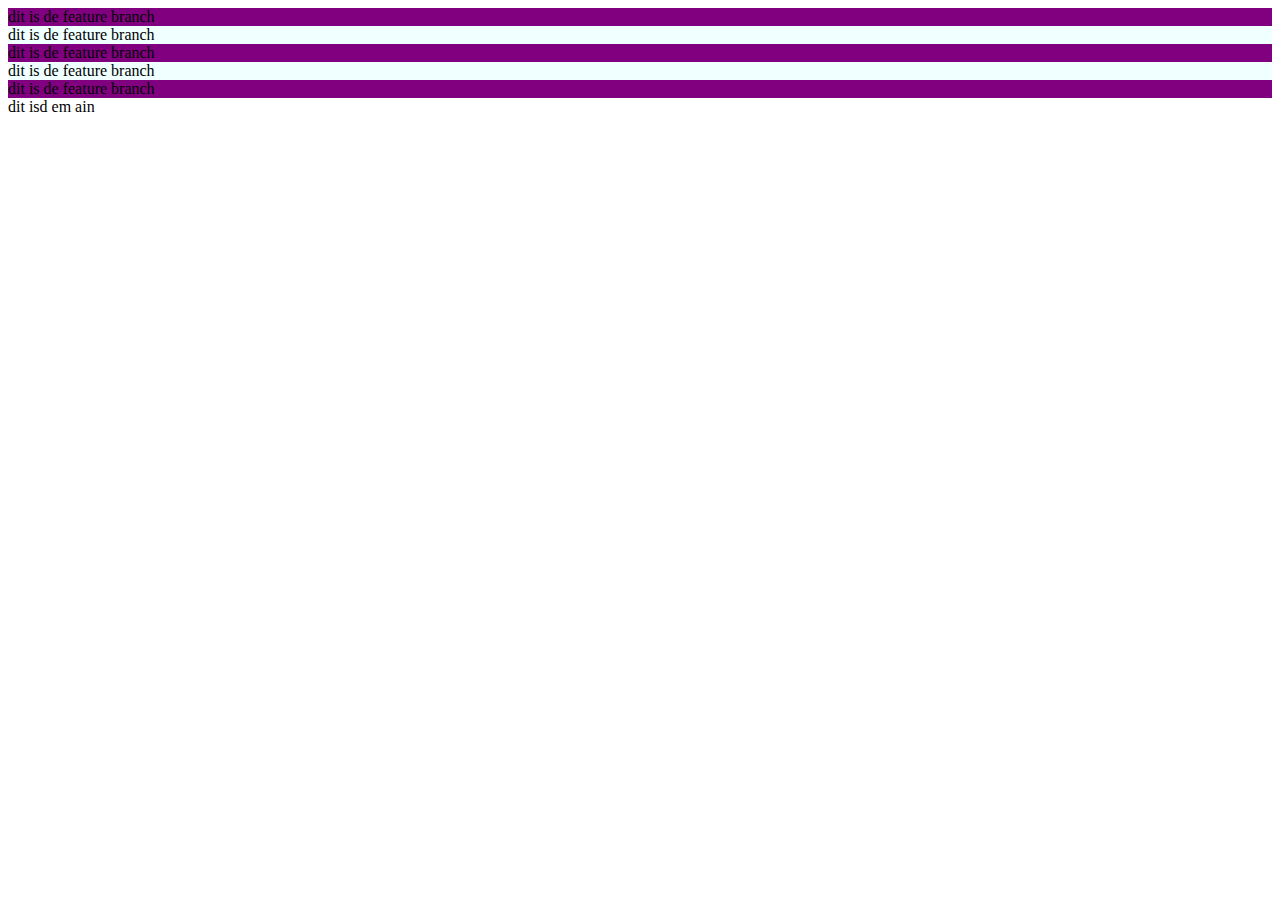
<file: index.html>
<!DOCTYPE html>
<html lang="en">
<head>
    <meta charset="UTF-8">
    <title>dit is de main</title>
    <link rel="stylesheet" href="test.css">
</head>
<body>
<section>
    dit is de feature branch
</section>
<section class="second">
    dit is de feature branch
</section>
<section>
    dit is de feature branch
</section>
<section class="second">
    dit is de feature branch
</section>
<section>
    dit is de feature branch
</section>
dit isd em ain
</body>
</html>
</file>
<file: test.css>
section{
    background-color: purple;
}
.second{
    background-color: azure;
}
.third{
    background-color: red;
}
</file>
